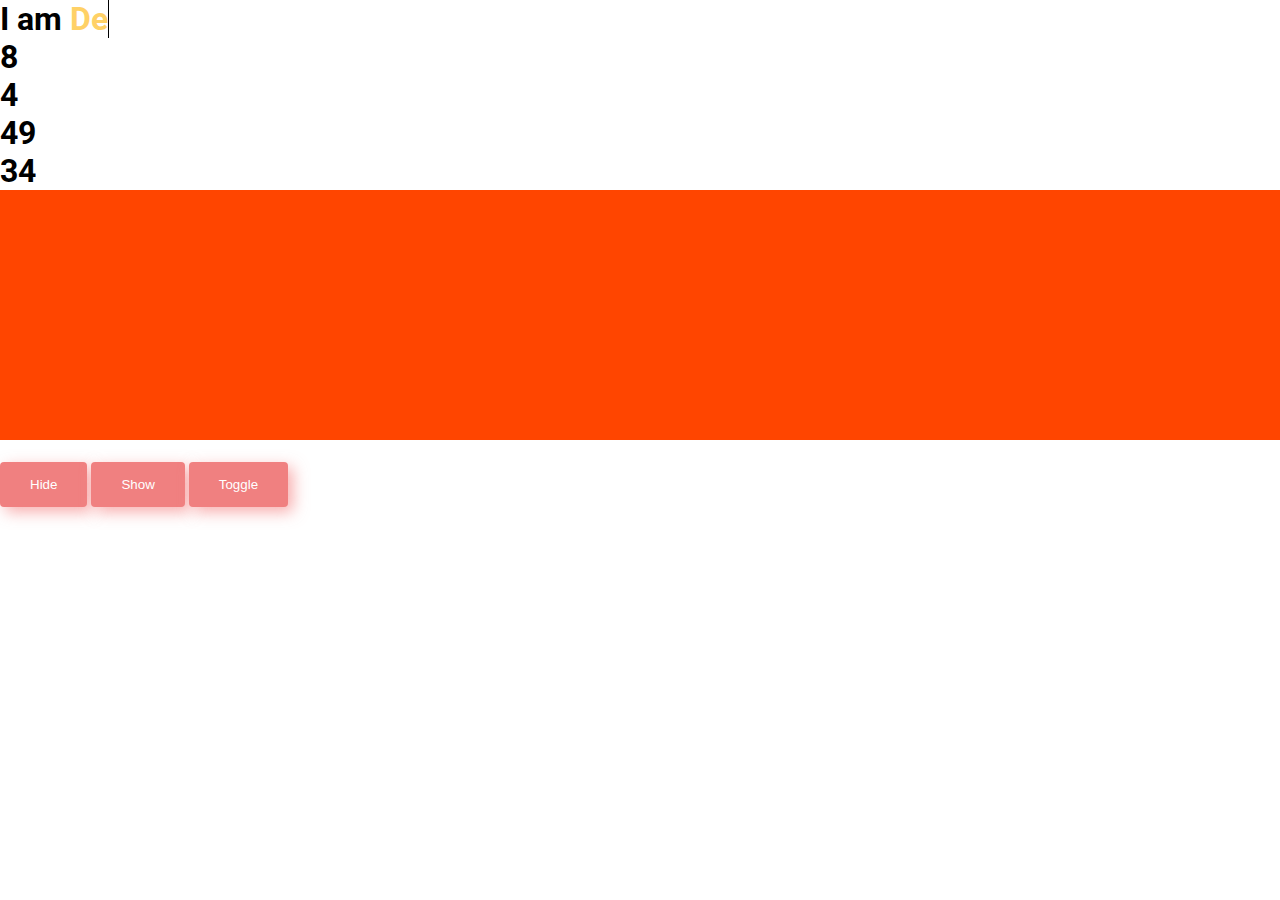
<file: index.html>
<!DOCTYPE html>
<html lang="en">
<head>
    <meta charset="UTF-8">
    <meta name="viewport" content="width=device-width, initial-scale=1.0">
    <title>Document</title>

    <link href="https://fonts.googleapis.com/css2?family=Roboto:wght@500&display=swap" rel="stylesheet">
    <link rel="stylesheet" href="./assets/css/style.css">
</head>
<body>
    
    <h1>
        I am  
        <span id="changingText"></span>
    </h1>

    <h1 id="n1">55</h1>
    <h1 id="n2">24</h1>
    <h1 id="n3">359</h1>
    <h1 id="n4">246</h1>


    <div class="box"></div>

    <button class="btn hide-btn">Hide</button>
    <button class="btn show-btn">Show</button>
    <button class="btn toggle-btn">Toggle</button>

    
    <script src="./assets/js/jquery.js"></script>
    <script src="./assets/js/headline.js"></script>
    <script src="./assets/js/counter.js"></script>

    <script>
        $(document).ready(function(){
            $(".hide-btn").on("click", function(){
                $(".box").slideUp(2000);
            })
            $(".show-btn").on("click", function(){
                $(".box").slideDown(1000);
            });
            $(".toggle-btn").on("click", function(){
                $(".box").slideToggle(1000);
            });
        });
    </script>
</body>
</html>
</file>
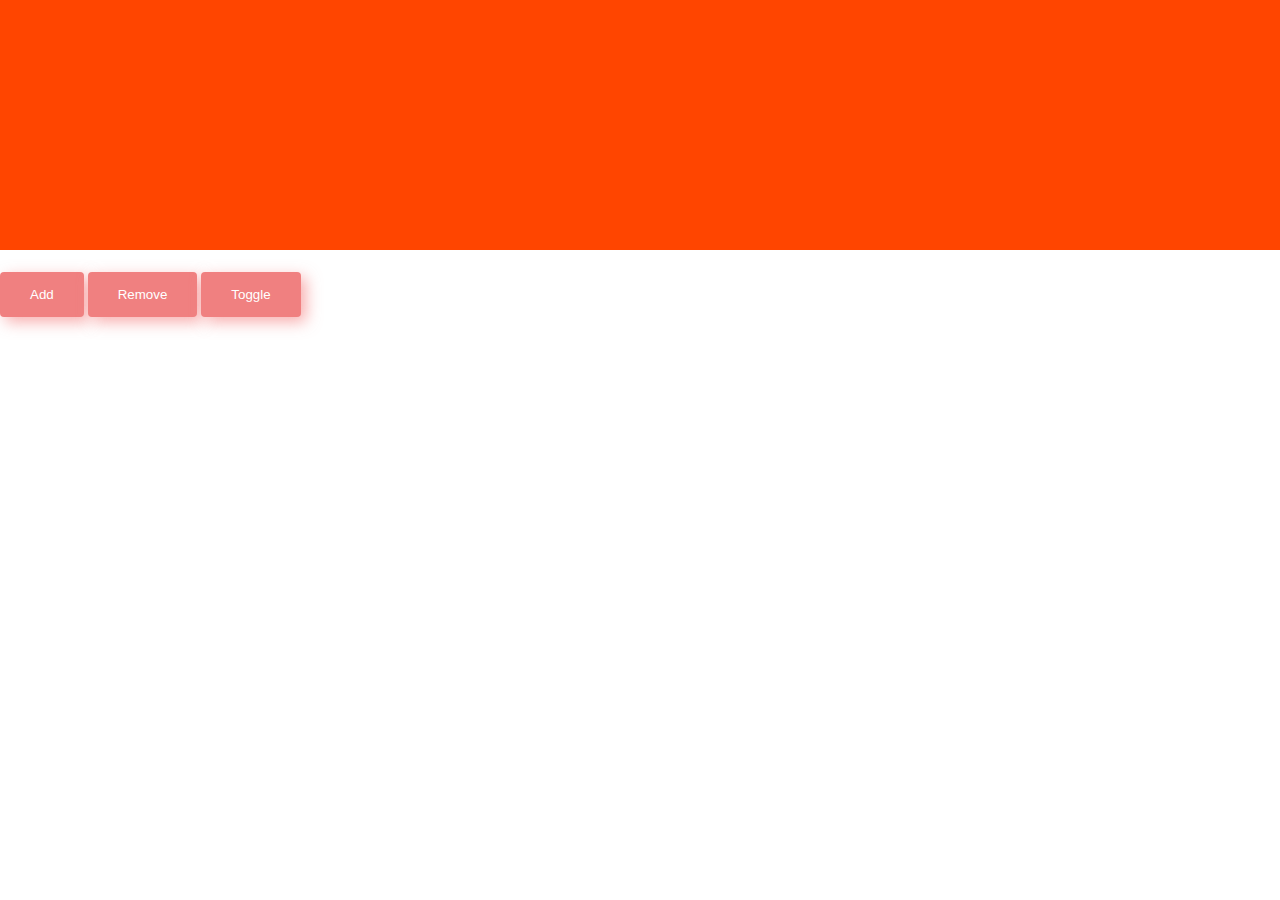
<file: css.html>
<!DOCTYPE html>
<html lang="en">
<head>
    <meta charset="UTF-8">
    <meta name="viewport" content="width=device-width, initial-scale=1.0">
    <title>Document</title>

    <link href="https://fonts.googleapis.com/css2?family=Roboto:wght@500&display=swap" rel="stylesheet">
    <link rel="stylesheet" href="./assets/css/style.css">
</head>
<body>


    <div class="box"></div>

    <button class="btn add-btn">Add</button>
    <button class="btn remove-btn">Remove</button>
    <button class="btn toggle-btn">Toggle</button>
    
    <script src="./assets/js/jquery.js"></script>
    <script>
        $(document).ready(function(){
            $(".add-btn").on("click", function(){
                $(".box").addClass("bg-radius");
            });

            $(".remove-btn").on("click", function(){
                $(".box").removeClass("bg-radius");
            });

            $(".toggle-btn").on("click", function(){
                $(".box").toggleClass("bg-radius");
            });
        });
    </script>
</body>
</html>
</file>
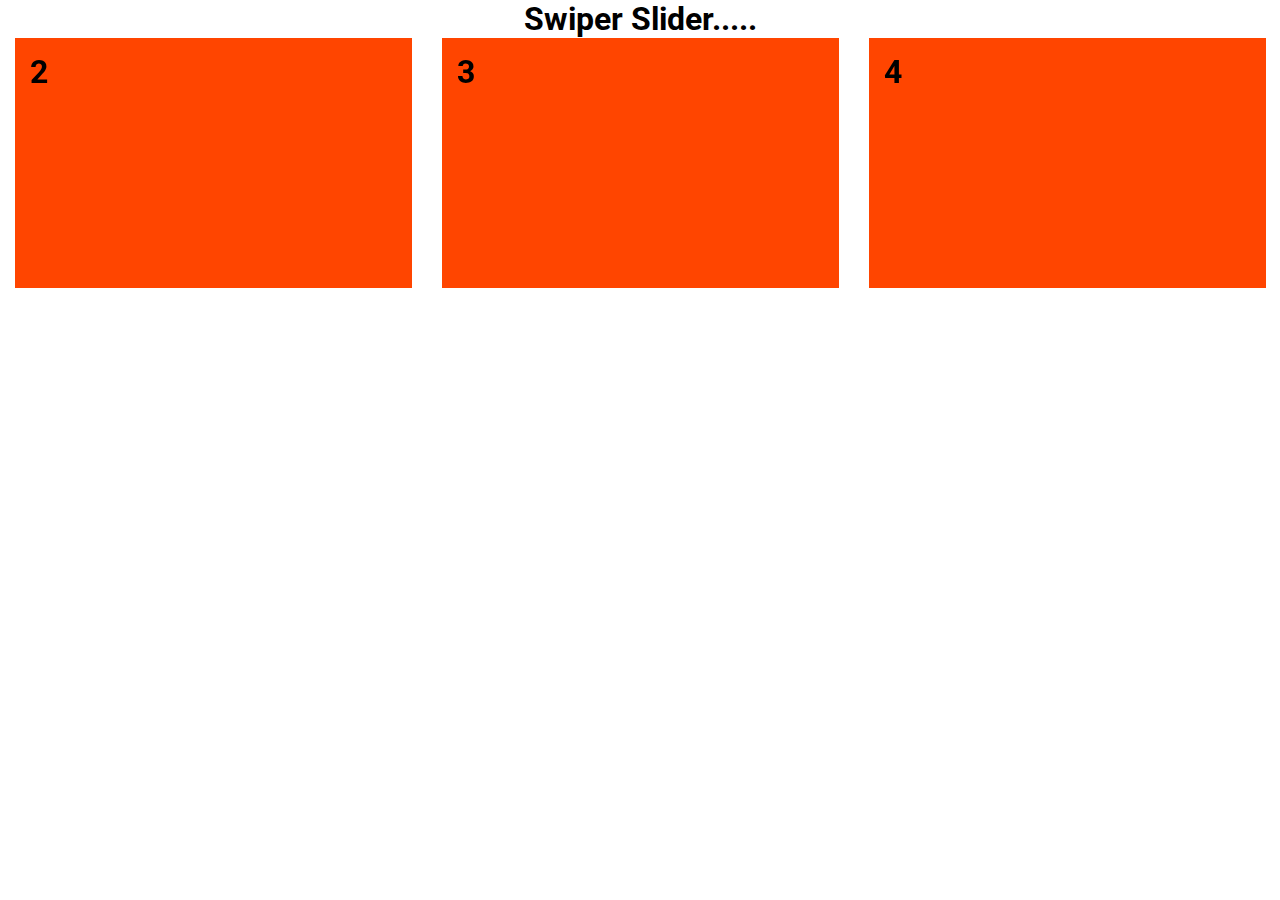
<file: slider.html>
<!DOCTYPE html>
<html lang="en">

<head>
    <meta charset="UTF-8">
    <meta name="viewport" content="width=device-width, initial-scale=1.0">
    <title>Document</title>

    <link href="https://fonts.googleapis.com/css2?family=Roboto:wght@500&display=swap" rel="stylesheet">

    <!-- Slick Slider -->
    <link rel="stylesheet" href="./assets/css/slick.css">
    <link rel="stylesheet" href="./assets/css/slick-theme.css">

    <link rel="stylesheet" href="./assets/css/style.css">
</head>

<body>

    <h1 align="center">Swiper Slider.....</h1>

    <div class="container">
        <div class="test-slider">
            <div class="outer">
                <div class="box">
                    <h1>1</h1>
                </div>
            </div>
            <div class="outer">
                <div class="box">
                    <h1>2</h1>
                </div>
            </div>
            <div class="outer">
                <div class="box">
                    <h1>3</h1>
                </div>
            </div>
            <div class="outer">
                <div class="box">
                    <h1>4</h1>
                </div>
            </div>
            <div class="outer">
                <div class="box">
                    <h1>5</h1>
                </div>
            </div>
            <div class="outer">
                <div class="box">
                    <h1>6</h1>
                </div>
            </div>
        </div>
    </div>




    <script src="./assets/js/jquery.js"></script>
    <script src="./assets/js/slick.min.js"></script>
    <script>
        $(document).ready(function () {
            $('.test-slider').slick({
                slidesToShow: 3,
                slidesToScroll: 1,
                infinite: true,
                autoplay: true,
                autoplaySpeed: 500,
                responsive: [
                    {
                        breakpoint: 1024,
                        settings: {
                            slidesToShow: 3,
                            slidesToScroll: 1,
                            infinite: true,
                            dots: true
                        }
                    },
                    {
                        breakpoint: 768,
                        settings: {
                            slidesToShow: 2,
                            slidesToScroll: 2
                        }
                    },
                    {
                        breakpoint: 576,
                        settings: {
                            slidesToShow: 1,
                            slidesToScroll: 1
                        }
                    }
                ]
            });
        });
    </script>
</body>

</html>
</file>
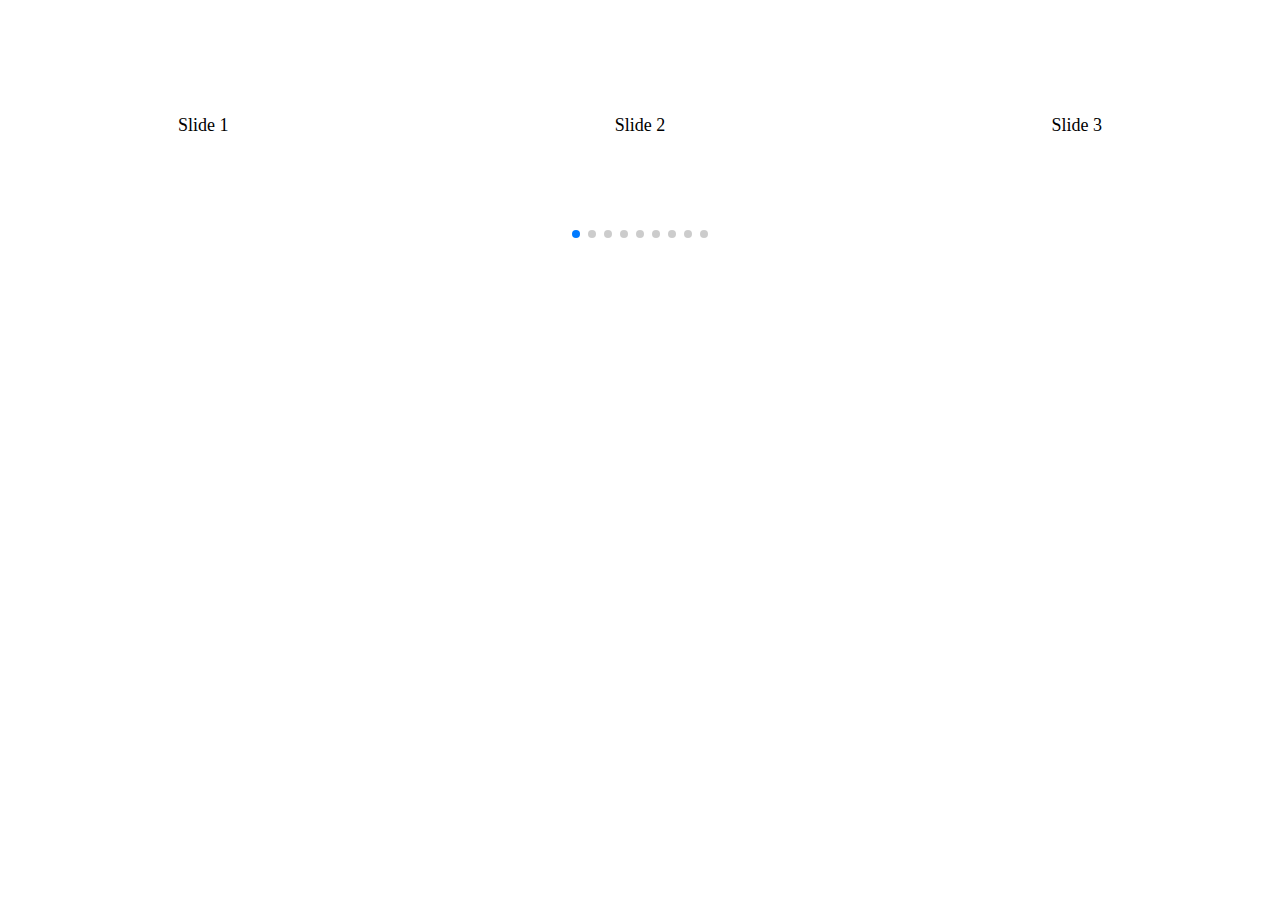
<file: swiper.html>
<!DOCTYPE html>
<html lang="en">

<head>
    <meta charset="UTF-8">
    <meta name="viewport" content="width=device-width, initial-scale=1.0">
    <title>Document</title>

    <style>
        .custom-slider.swiper {
            width: 100%;
            height: 100%;
        }

        .custom-slider .swiper-slide {
            height: 250px;
            text-align: center;
            font-size: 18px;
            background: #fff;
            display: flex;
            justify-content: center;
            align-items: center;
        }

        .custom-slider .swiper-slide img {
            display: block;
            width: 100%;
            height: 100%;
            object-fit: cover;
        }
    </style>

    <link href="https://fonts.googleapis.com/css2?family=Roboto:wght@500&display=swap" rel="stylesheet">
    <link rel="stylesheet" href="https://cdn.jsdelivr.net/npm/swiper@11/swiper-bundle.min.css" />
    <link rel="stylesheet" href="./assets/css/style.css">
</head>

<body>
    <!-- Swiper -->
    <div class="swiper custom-slider">
        <div class="swiper-wrapper">
            <div class="swiper-slide">Slide 1</div>
            <div class="swiper-slide">Slide 2</div>
            <div class="swiper-slide">Slide 3</div>
            <div class="swiper-slide">Slide 4</div>
            <div class="swiper-slide">Slide 5</div>
            <div class="swiper-slide">Slide 6</div>
            <div class="swiper-slide">Slide 7</div>
            <div class="swiper-slide">Slide 8</div>
            <div class="swiper-slide">Slide 9</div>
        </div>
        <div class="swiper-pagination"></div>
    </div>

    <script src="./assets/js/jquery.js"></script>
    <script src="https://cdn.jsdelivr.net/npm/swiper@11/swiper-bundle.min.js"></script>
    <!-- Initialize Swiper -->
    <script>
        var swiper = new Swiper(".custom-slider", {
            slidesPerView: 3,
            spaceBetween: 30,
            loop: true,
            pagination: {
                el: ".swiper-pagination",
                clickable: true,
            },
        });
    </script>
</body>

</html>
</file>
<file: assets/css/style.css>
*{
    margin: 0;
    padding: 0;
    box-sizing: border-box;
    text-decoration: none;
    list-style: none;
}

h1 {
    font-family: 'Roboto', sans-serif;
}

#changingText {
    color: #ffd166;
    border-right: 1px solid black;
    animation: cursoranim 1s linear infinite;
}

.container {
    max-width: 1320px;
    margin: auto;
}

@keyframes cursoranim {
    50% {
        border-right: 1px solid rgba(0, 0, 0, 0);
    }
}

.box {
    width: 100%;
    padding: 15px;
    height: 250px;
    background-color: orangered;
    transition: all 0.3s linear;
}

.outer {
    padding: 0 15px;
}

.btn {
    padding: 15px 30px;
    margin-top: 25px;
    border: none;
    background-color: lightcoral;
    color: white;
    box-shadow: 5px 5px 15px rgba(246, 147, 147, 0.76);
    border-radius: 4px;
    cursor: pointer;
    transform: translateY(-3px);
    transition: all 0.1s linear;
}

.btn:active {
    box-shadow: none;
    transform: translateY(0px);
}

.bg-radius {
    background-color: lightblue;
    border-radius: 50%;
}

.dark {
    background-color: black;
    color: white;
}

body {
    transition: all 0.3s linear;
}
</file>
